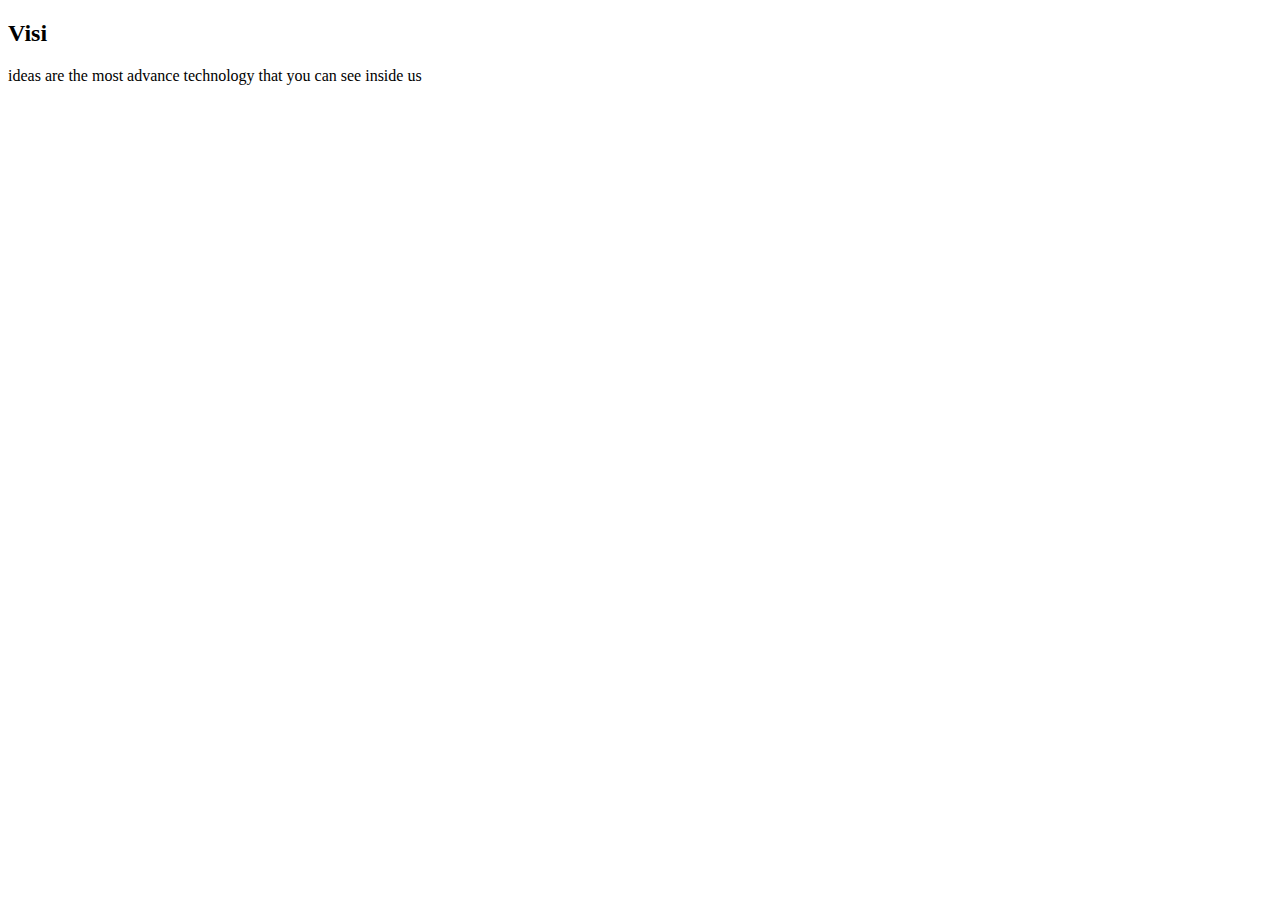
<file: about.html>
<!DOCTYPE html>
<html lang="en">
<head>
    <meta charset="UTF-8">
    <meta http-equiv="X-UA-Compatible" content="IE=edge">
    <meta name="viewport" content="width=device-width, initial-scale=1.0">
    <title>Document</title>
</head>
<body>
    <h2>Visi</h2>
    <p>ideas are the most advance technology that you can see inside us</p>
</body>
</html>
</file>
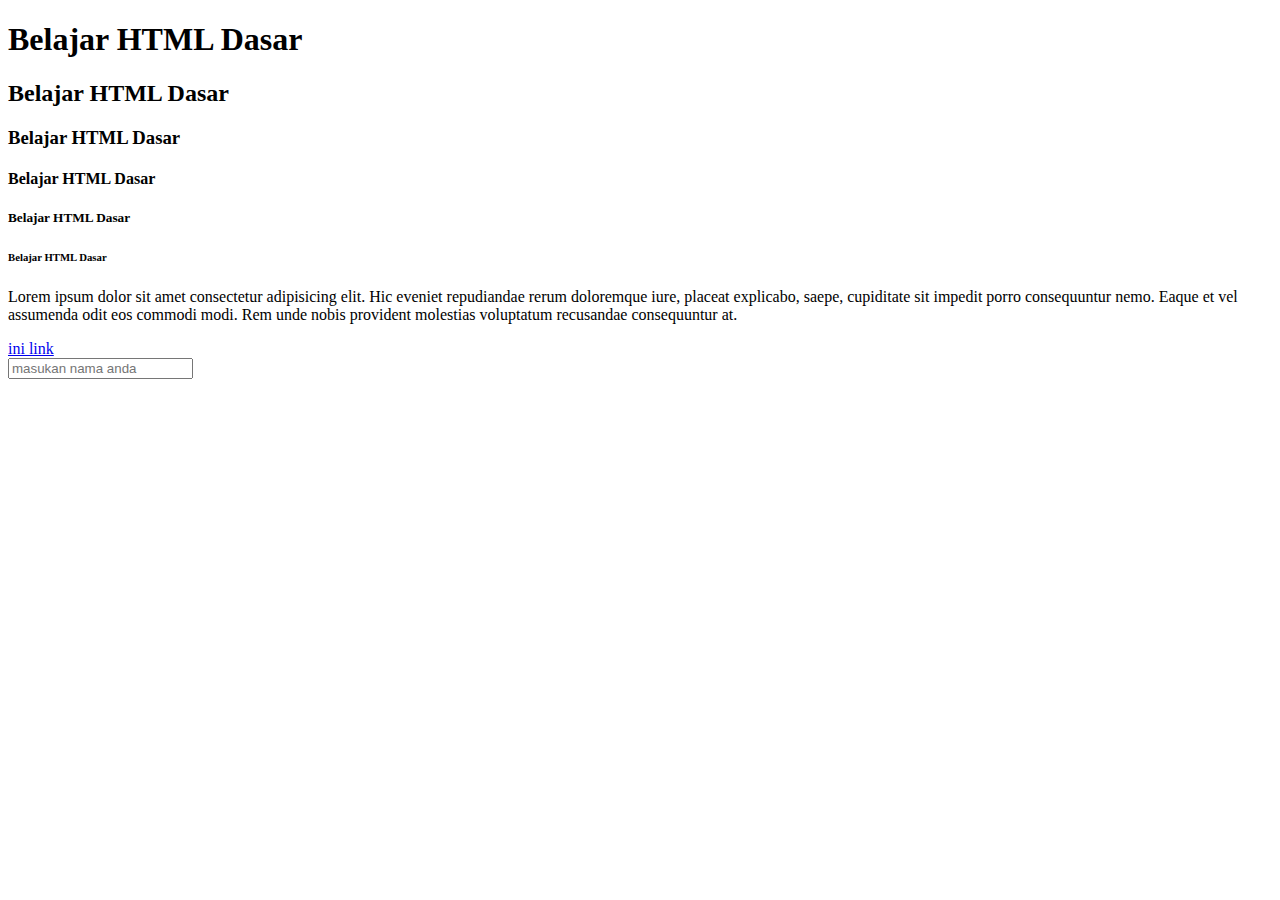
<file: index1.html>
<!DOCTYPE html>
<html lang="en">
<head>
    <meta charset="UTF-8">
    <meta http-equiv="X-UA-Compatible" content="IE=edge">
    <meta name="viewport" content="width=device-width, initial-scale=1.0">
    <title>Belajar HTML</title>
</head>
<body>
    <!-- INI HEADING -->
    <h1>Belajar HTML Dasar</h1>
    <h2>Belajar HTML Dasar</h2>
    <h3>Belajar HTML Dasar</h3>
    <h4>Belajar HTML Dasar</h4>
    <h5>Belajar HTML Dasar</h5>
    <h6>Belajar HTML Dasar</h6>
    <p>Lorem ipsum dolor sit amet consectetur adipisicing elit. Hic eveniet repudiandae rerum doloremque iure, placeat explicabo, saepe, cupiditate sit impedit porro consequuntur nemo. Eaque et vel assumenda odit eos commodi modi. Rem unde nobis provident molestias voluptatum recusandae consequuntur at.</p>
    
    <!-- INI LINK -->
    <a href="/about.html">ini link</a>

    <!-- INI FORM-->
    <form action="">
        <input type="text" name="" id="nama" placeholder="masukan nama anda"/>
    </form>
</body>
</html>
</file>
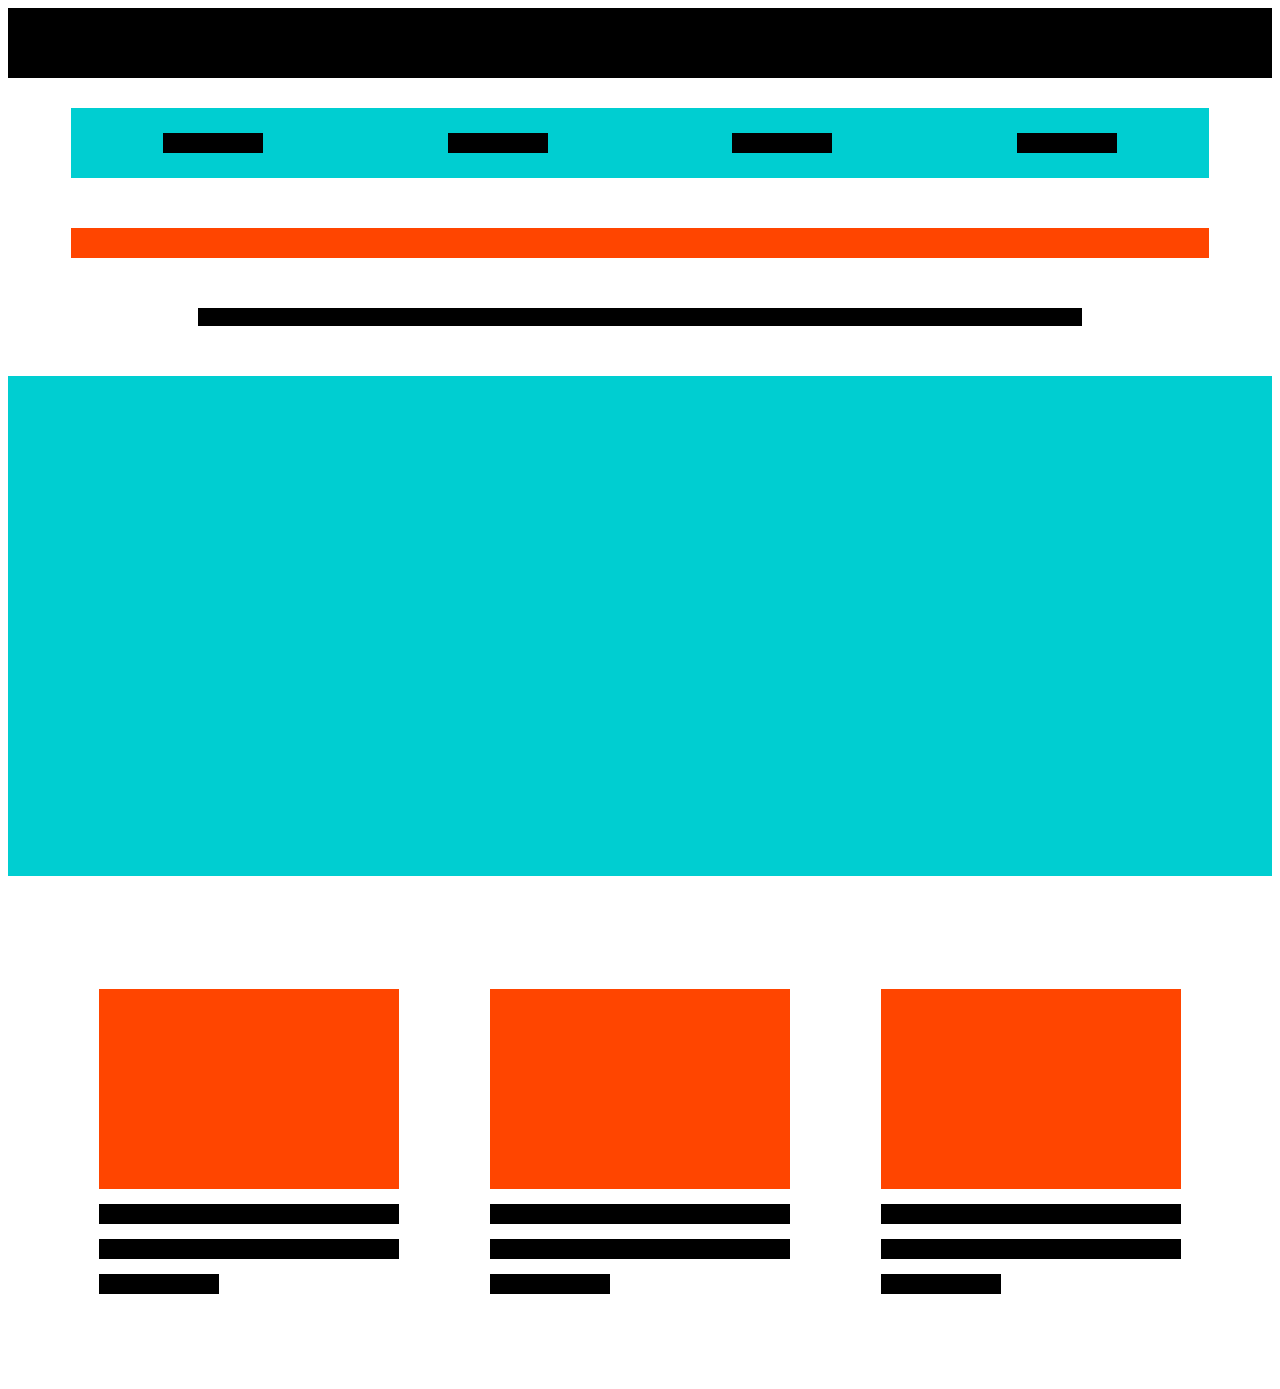
<file: index2.html>
<!DOCTYPE html>
<html lang="en">
<head>
    <meta charset="UTF-8">
    <meta http-equiv="X-UA-Compatible" content="IE=edge">
    <meta name="viewport" content="width=device-width, initial-scale=1.0">
    <title>Latihan Landing Page</title>
    <link rel="stylesheet" href="style2.css">
</head>
<body>
    <div class="heading">head</div>
    <div class="menu">
        <div class="link"></div>
        <div class="link"></div>
        <div class="link"></div>
        <div class="link"></div>
    </div>

    <div class="content1"></div>
    <div class="content2"></div>
    <div class="carousel"></div>
    <div class="cards">
        <div class="card1">
            <div class="img"></div>
            <div class="fill1"></div>
            <div class="fill1"></div>
            <div class="fill2"></div>
        </div>
        <div class="card1">
            <div class="img"></div>
            <div class="fill1"></div>
            <div class="fill1"></div>
            <div class="fill2"></div>
        </div>
        <div class="card1">
            <div class="img"></div>
            <div class="fill1"></div>
            <div class="fill1"></div>
            <div class="fill2"></div>
        </div>
    </div>

</body>
</html>
</file>
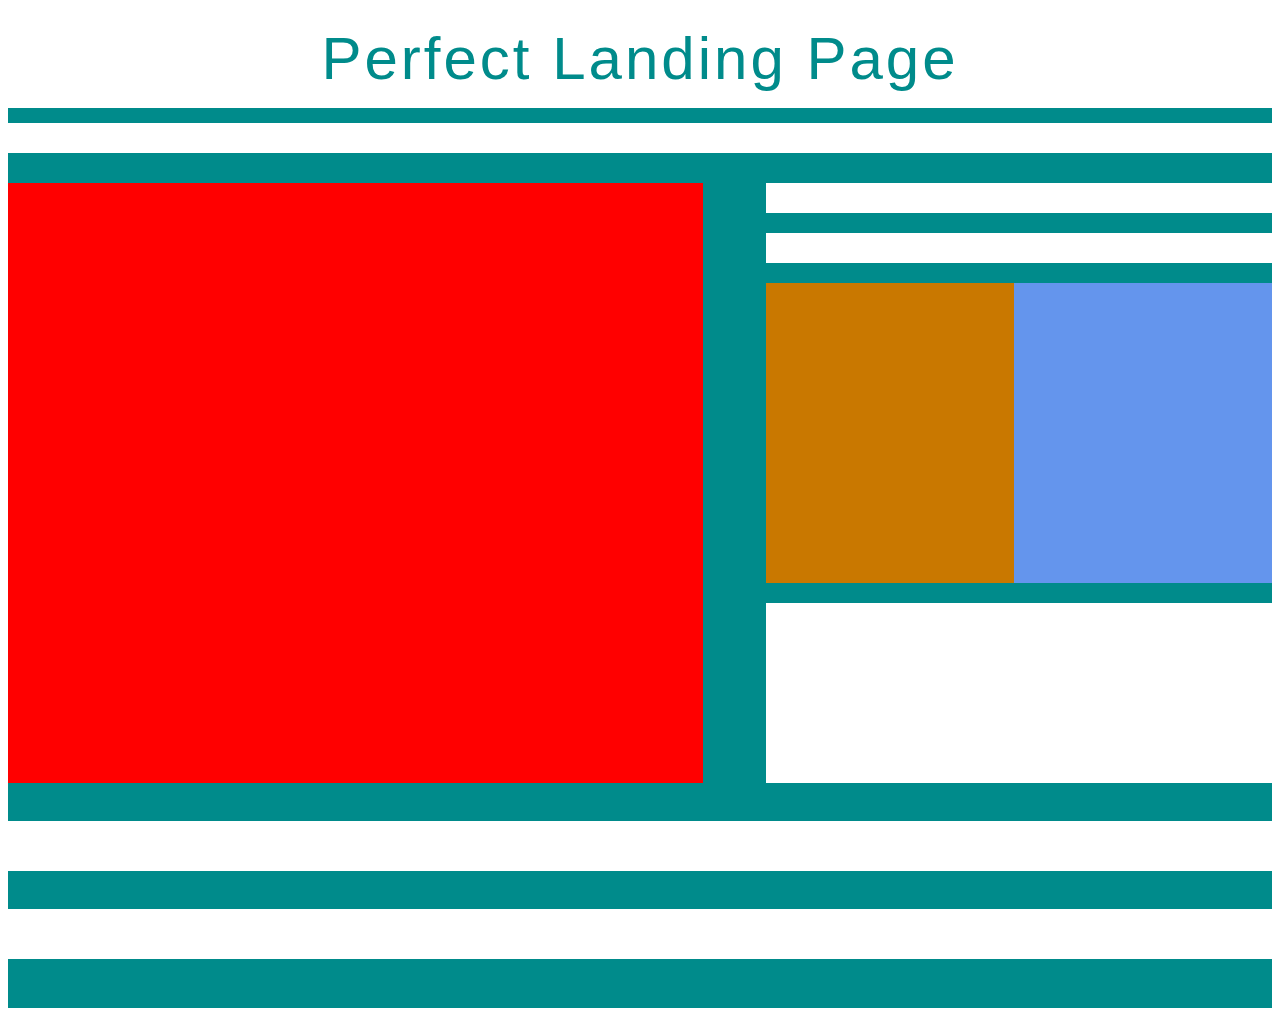
<file: index3.html>
<!DOCTYPE html>
<html lang="en">
<head>
    <meta charset="UTF-8">
    <meta http-equiv="X-UA-Compatible" content="IE=edge">
    <meta name="viewport" content="width=device-width, initial-scale=1.0">
    <title>Latihan Landing Page</title>
    <link rel="stylesheet" href="style3.css">
</head>
<body>
    <div class="cover">
        <div class="heading">
            <p>Perfect Landing Page</p>
        </div>
        <div class="content1"></div>
        <div class="content2">
            <div class="subcontent1"></div>
            <div class="subcontent2">
                <div class="line1"></div>
                <div class="line1"></div>
                <div class="blocks">
                    <div class="block1"></div>
                    <div class="block2"></div>
                </div>
                <div class="line2"></div>
            </div>
        </div>
        <div class="content3"></div>
        <div class="content3"></div>

    </div>
</body>
</html>
</file>
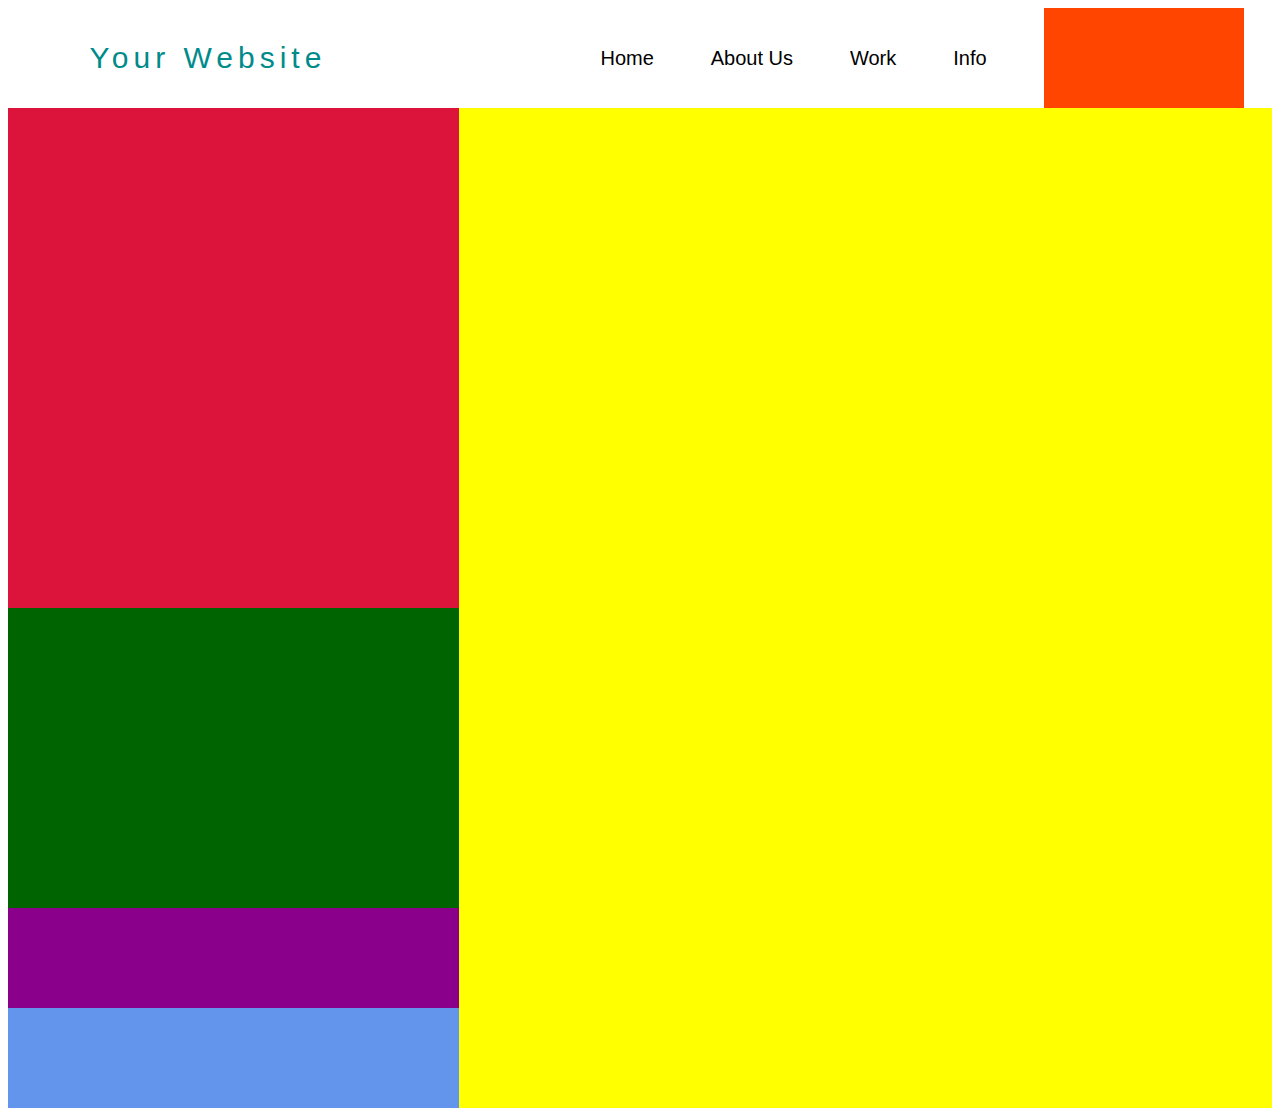
<file: index4.html>
<!DOCTYPE html>
<html lang="en">
<head>
    <meta charset="UTF-8">
    <meta http-equiv="X-UA-Compatible" content="IE=edge">
    <meta name="viewport" content="width=device-width, initial-scale=1.0">
    <title>Latihan Landing Page 2</title>
    <link rel="stylesheet" href="style4.css">
</head>
<body>
    <div class="header">
        <div class="tittle">
            <p>Your Website</p>
        </div>
        <div class="navbar">
            <p>Home</p>
            <p>About Us</p>
            <p>Work</p>
            <p>Info</p>
            <div class="getstarted"></div>
        </div>  
    </div>
    <div class="contents">
        <div class="inform">
            <div class="maintitle">
            </div>
            <div class="paragraf"></div>
            <div class="learnmore"></div>    
        </div>
        <div class="image"></div>
    </div>
</body>
</html>
</file>
<file: style2.css>
.heading{
    display: flex;
    justify-content: center;
    align-items: center;
    background-color: black;
    width: 100%;
    height: 70px;
    color:black;
}
.menu{
    display: flex;
    justify-content: space-around;
    align-items: center;
    margin: 30px auto 50px;
    width: 90%;
    height: 70px;
    background-color: darkturquoise;
}

.link{
    background-color: black;
    width: 100px;
    height: 20px;        
}

.content1{
    align-items: center;
    margin: 30px auto 50px;
    width: 90%;
    height: 30px;
    background-color: orangered;
}
.content2{
    align-items: center;
    margin: 30px auto 50px;
    width: 70%;
    height: 18px;
    background-color:black;
}
.carousel{  
    width: 100%;
    height: 500px;
    background-color: darkturquoise;
}
.cards{
    display: flex;
    align-items: center;
    justify-content: space-evenly;
    background-color:white;
    width: auto;
    height: 500px;
}
.card1{
    background-color: white;
    width: 300px;
    height: 400px;
    margin-top: 10%;

}
.img{
    width: 100%;
    height: 200px;
    background-color: orangered;
}
.fill1{
    margin-top: 5%;
    background-color: black;
    width: auto;
    height: 20px;
}
.fill2{
    margin-top: 5%;
    background-color: black;
    width: 40%;
    height: 20px;
}
</file>
<file: style3.css>
.cover{
    width: 100%;
    height: 1000px;
    background-color: darkcyan;
}
.heading{
    display: flex;
    justify-content: center;
    align-items: center;
    width: auto;
    height: 100px;
    background-color: white;
    color: darkcyan;
    font-size: 60px;
    font-family: sans-serif;
    letter-spacing: 3px;
}
.content1{
    margin: 15px auto 30px;
    width: auto;
    height: 30px;
    background-color: white;
}
.content2{
    display: flex;
    justify-content: space-between;
    align-items: center;
    margin-bottom: 3% ;
    width: 100%;
    height: 600px;
    background-color: darkcyan;
}
.subcontent1{
    background-color: red;
    width: 55%;
    height: 100%;
}
.subcontent2{
    width: 40%;
    height: 100%;
}
.line1{
    margin-bottom: 20px;
    width: auto;
    height: 30px;
    background-color: white;
}
.blocks{
    display: flex;
    justify-content: space-between;
    align-items: center;
    margin:20px auto 20px ;
    width: 100%;
    height: 300px;
}
.block1{
    background-color: #c97800;
    width: 250px;
    height: 100%;
}
.block2{
    background-color: cornflowerblue;
    width: 260px;
    height: 100%;
}
.line2{
    background-color: white;
    width: 100%;
    height: 30%;
}
.content3{
    margin-top: 3% ;
    width: auto;
    height: 50px;
    background-color: white;
}
</file>
<file: style4.css>
.header{
    display: flex;
    justify-content: space-between;
    align-items: center;
    width: 100%;
    height: 100px;
}.tittle{
    display: flex;
    justify-content: center;
    align-items: center;
    width: 400px;
    height: 100%;
    background-color:white;
    color: darkcyan;
    font-size: 30px;
    font-family: sans-serif;
    letter-spacing: 5px;
}.navbar{
    display: flex;
    justify-content: space-around;
    align-items: center;
    width: 700px;
    height: 100%;
    color: black;
    font-size: 20px;
    font-family: sans-serif;
}.getstarted{
    width: 200px;
    height: 100%;
    background-color: orangered;
}.contents{
    display: flex;
    width: 100%;
    height: 1000px;
    background-color: red;
}.inform{
    width: 700px;
    height: 100%;
    background-color: cornflowerblue;
}.maintitle{
    width:100%;
    height:500px;
    background-color: crimson;
    color: black;
}.style{
    
}

.paragraf{
    width: 100%;
    height: 300px;
    background-color: darkgreen;
}.learnmore{
    width:100%;
    height:100px ;
    background-color: darkmagenta;
}.image{
    width: 100%;
    height: 100%;
    background-color: yellow;
}
</file>
